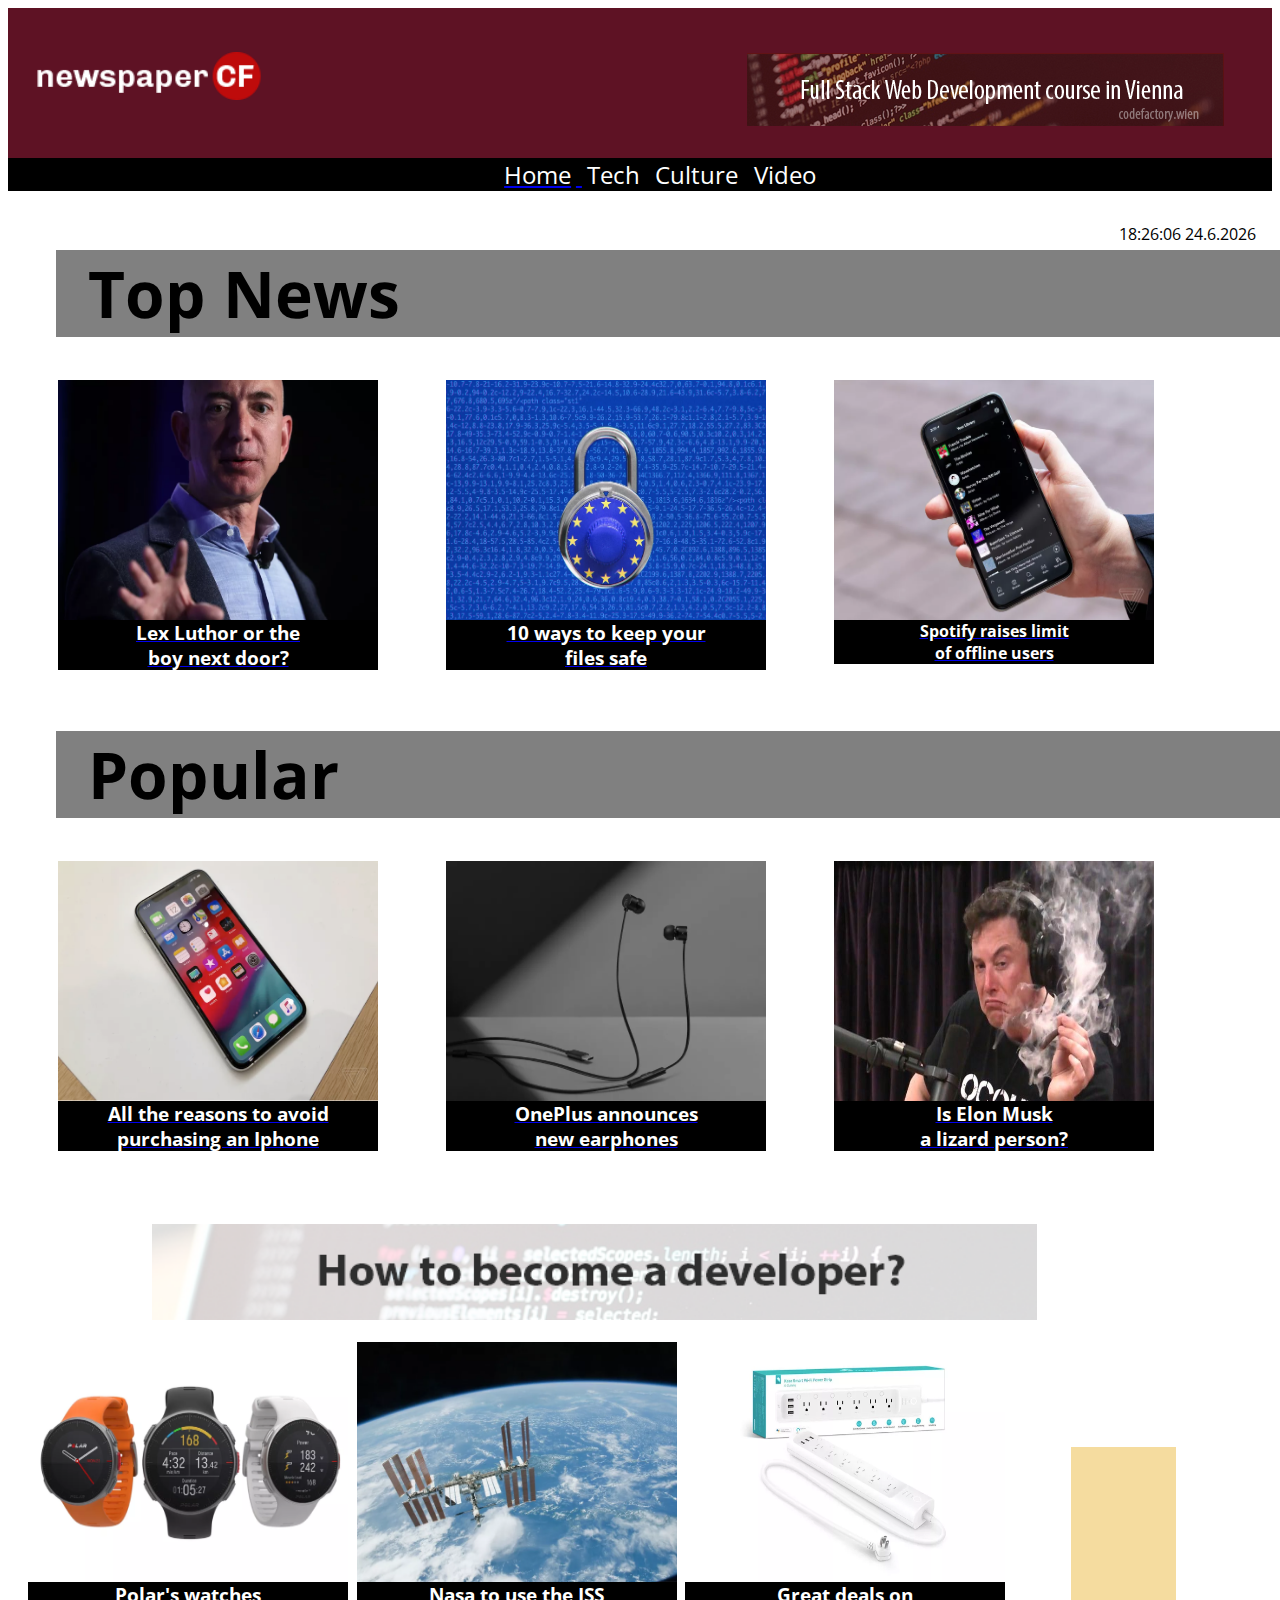
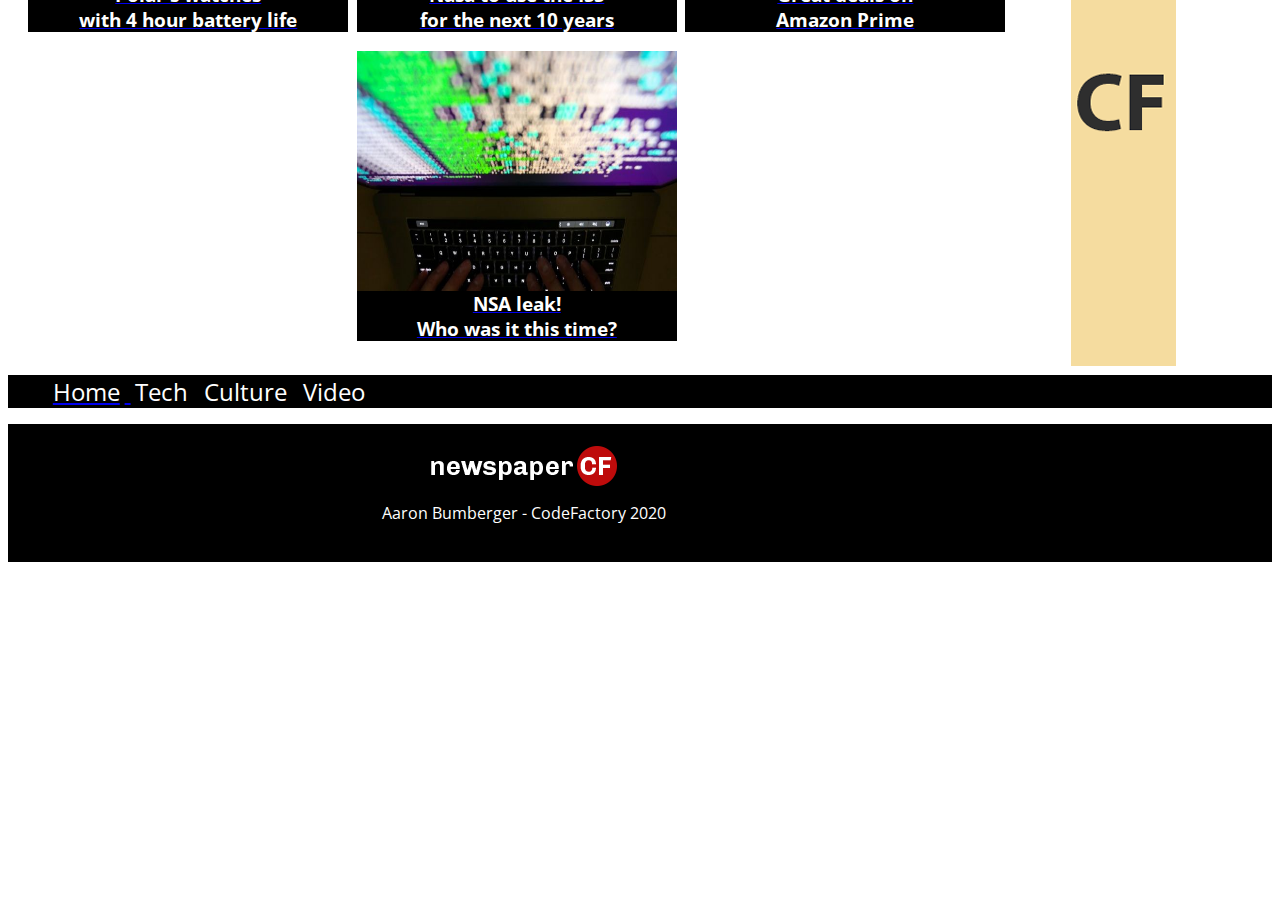
<file: index.html>
<!DOCTYPE html>
<html lang="en">

<head>
    <meta charset="utf-8">
    <link rel="stylesheet" type="text/css" href="style.css">
    <link href="https://fonts.googleapis.com/css2?family=Open+Sans:wght@300&display=swap" rel="stylesheet">
    <title>CodeChallenge 2 main page</title>
</head>

<body onload="startTime()">
    <header>
        <img src="img/logo-newspaper-cf.png" alt="Logo" class="logo-header1">
        <div class="hide-phone, hide-tablet">
            <!--header2 needs to be in a div for it to become hidden-->
            <a href="https://www.codefactory.wien">
                <!--picture and text are both links to the article page-->
                <img src="img/banner-1.png" alt="Advertisment" id="logo-ad"
                    class="hide-phone, hide-tablet, logo-header2">
            </a>
        </div>
    </header>
    <nav class="flex-row">
        <ul>
            <a href="index.html">
                <li>Home</li>
            </a>
            <li>Tech</li>
            <li>Culture</li>
            <li>Video</li>
        </ul>
    </nav>
    <div id="date" class="hide-phone, hide-tablet">
        <!-- <p>Saturday, 19:09.2020</p> -->
        <!-- live time and date -->
        <div id="txt"></div>
    </div>
    <main>
        <article>
            <div class="section-title">
                <h1>Top News</h1>
            </div>
            <section class="section-1, flex-row">
                <a href="article.html">
                    <!--picture and text are both links to the article page-->
                    <div class="article-card, flex-column">
                        <img src="img/jeff.png" alt="Amazon CEO" class="article-card-img">
                        <h3 class="article-card-text">Lex Luthor or the <br> boy next door?</h3>
                    </div>
                </a>
                <a href="article.html">
                    <!--picture and text are both links to the article page-->
                    <div class="article-card, flex-column">
                        <img src="img/eu.png" alt="Lock" class="article-card-img">
                        <h3 class="article-card-text">10 ways to keep your <br> files safe</h3>
                    </div>
                </a>
                <a href="article.html">
                    <!--picture and text are both links to the article page-->
                    <div class="article-card, flex-column">
                        <img src="img/phone.png" alt="Spotify on smartphone" class="article-card-img">
                        <h4 class="article-card-text">Spotify raises limit<br>of offline users</h4>
                    </div>
                </a>
                <div class="article-card, flex-column">
                    <a href="https://www.codefactory.wien">
                        <!--CodeFactory inbuilt ad-->
                        <img src="img/banner-mobile-fswd.png" alt="Advertisment" id="article-card-ad1"
                            class="article-card-img, hide-monitor">
                    </a>
                    <!--No text-->
                </div>
            </section>
            <div class="section-title">
                <h1>Popular</h1>
            </div>
            <section class="section-2, flex-row">
                <a href="article.html">
                    <!--picture and text are both links to the article page-->
                    <div class="article-card, flex-column">
                        <img src="img/iphone.png" alt="Iphone" class="article-card-img">
                        <h3 class="article-card-text">All the reasons to avoid<br>purchasing an Iphone</h3>
                    </div>
                </a>
                <a href="article.html">
                    <!--picture and text are both links to the article page-->
                    <div class="article-card, flex-column">
                        <img src="img/one.png" alt="OnePlus earphones" class="article-card-img">
                        <h3 class="article-card-text">OnePlus announces <br>new earphones</h3>
                    </div>
                </a>
                <a href="article.html">
                    <!--picture and text are both links to the article page-->
                    <div class="article-card, flex-column">
                        <img src="img/musk.jpg" alt="Elon Musk high on Canabis" class="article-card-img">
                        <h3 class="article-card-text">Is Elon Musk<br> a lizard person?</h3>
                    </div>
                </a>
                <div class="article-card, flex-column">
                    <a href="https://www.codefactory.wien">
                        <!--CodeFactory inbuilt ad-->
                        <img src="img/banner-mobile-cf.png" alt="Advertisment" id="article-card-ad2"
                            class="article-card-img, hide-tablet, hide-monitor">
                    </a>
                    <!--No text-->
                </div>
            </section>
        </article>
        <br>
        <div id="comercial" class="hide-phone">
            <!--CodeFactory inbuilt ad-->
            <a href="https://www.codefactory.wien"><img src="img/banner-3.png" alt="Advertisment"
                    class="comercial-img"></a>
        </div>
        <br>
        <article>
            <section class="section-3, flex-row" id="flex-tablet-screen">
                <a href="article.html">
                    <!--picture and text are both links to the article page-->
                    <div class="article-card, flex-column">
                        <img src="img/polar.png" alt="Polar watches" class="article-card-img">
                        <h3 class="article-card-text">Polar's watches<br>with 4 hour battery life</h3>
                    </div>
                </a>
                <a href="article.html">
                    <!--picture and text are both links to the article page-->
                    <div class="article-card, flex-column">
                        <img src="img/nasa.png" alt="ISS space station" class="article-card-img">
                        <h3 class="article-card-text">Nasa to use the ISS<br>for the next 10 years</h3>
                    </div>
                </a>
                <a href="article.html">
                    <!--picture and text are both links to the article page-->
                    <div class="article-card, flex-column">
                        <img src="img/smart.png" alt="extention cable" class="article-card-img">
                        <h3 class="article-card-text">Great deals on<br>Amazon Prime</h3>
                    </div>
                </a>
                <a href="article.html">
                    <!--picture and text are both links to the article page-->
                    <div class="article-card, flex-column">
                        <img src="img/snowden.jpg" alt="display with code" class="article-card-img">
                        <h3 class="article-card-text">NSA leak!<br>Who was it this time?</h3>
                    </div>
                </a>
            </section>
            <aside id="streched-comercial" class="hide-phone">
                <div class="article-card, flex-column, hide-phone, hide-tablet">
                    <!--will be hidden for phones-->
                    <a href="https://www.codefactory.wien" class="hide-tablet">
                        <img src="img/banner-4.png" alt="Advertisment" class="article-card-comercial">
                    </a>
            </aside>
        </article>
    </main>
    <nav class="flex-row, nav-footer">
        <ul>
            <a href="index.html">
                <li>Home</li>
            </a>
            <li>Tech</li>
            <li>Culture</li>
            <li>Video</li>
        </ul>
    </nav>
    <footer>
        <br>
        <img src="img/logo-newspaper-cf.png" alt="Logo" class="logo-footer">
        <p>Aaron Bumberger - CodeFactory 2020</p>
        <br>
    </footer>
    <script>
        console.log("Hello from the console :)")

        // live time
        function startTime() {
            var today = new Date();
            var h = today.getHours();
            var m = today.getMinutes();
            var s = today.getSeconds();
            var d = today.getDate();
            var l = today.getMonth();
            var y = today.getFullYear();
            m = checkTime(m);
            s = checkTime(s);
            document.getElementById('txt').innerHTML =
                h + ":" + m + ":" + s + " " + d + "." + l + "." + y;
            var t = setTimeout(startTime, 500);
        }
        function checkTime(i) {
            if (i < 10) { i = "0" + i };  // add zero in front of numbers < 10
            return i;
        }

    </script>
</body>

</html>
<!--
    <a href="https://www.codefactory.wien"></a>
-->
</file>
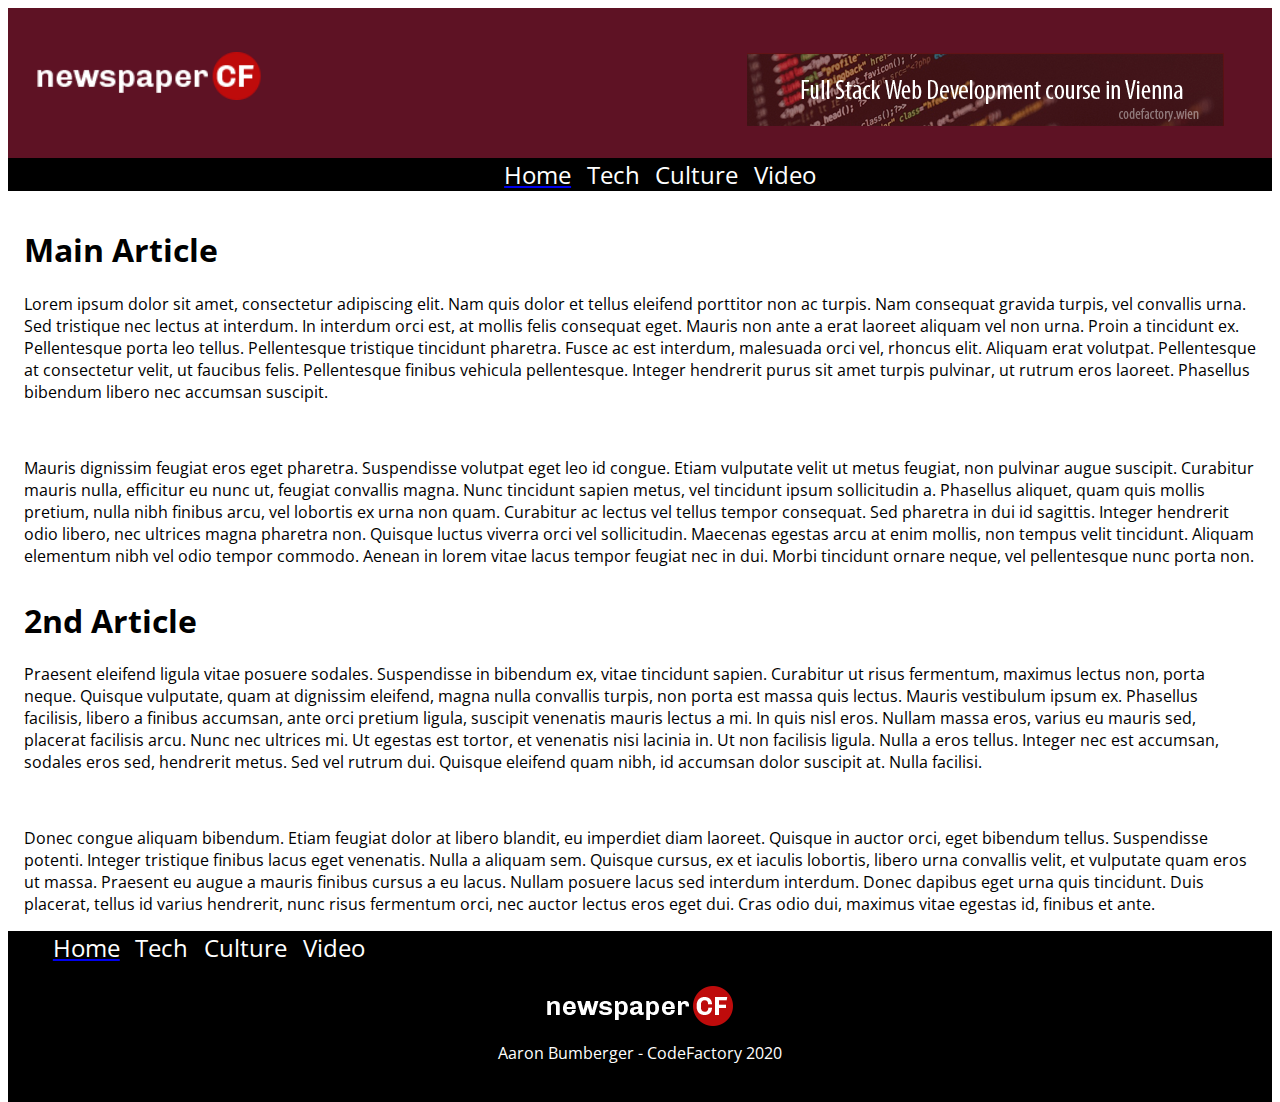
<file: article.html>
<!DOCTYPE html>
<html lang="en">

<head>
    <meta charset="utf-8">
    <link rel="stylesheet" type="text/css" href="style.css">
    <link href="https://fonts.googleapis.com/css2?family=Open+Sans:wght@300&display=swap" rel="stylesheet">
    <title>CodeChallenge 2 main page</title>
</head>

<body>
    <header>
        <img src="img/logo-newspaper-cf.png" alt="Logo" class="logo-header1">
        <div class="hide-phone, hide-tablet">
            <!--header2 needs to be in a div for it to become hidden-->
            <img src="/img/banner-1.png" alt="Advertisment" id="logo-ad" class="hide-phone, hide-tablet, logo-header2">
        </div>
        <nav class="flex-row">
            <ul>
                <a href="index.html"><li>Home</li></a>
                <li>Tech</li>
                <li>Culture</li>
                <li>Video</li>
            </ul>
        </nav>
        <article>
            <section>
                <h1>Main Article</h1>
                <p>Lorem ipsum dolor sit amet, consectetur adipiscing elit. Nam quis dolor et tellus eleifend porttitor
                    non ac turpis. Nam consequat gravida turpis, vel convallis urna. Sed tristique nec lectus at
                    interdum. In interdum orci est, at mollis felis consequat eget. Mauris non ante a erat laoreet
                    aliquam vel non urna. Proin a tincidunt ex. Pellentesque porta leo tellus. Pellentesque tristique
                    tincidunt pharetra. Fusce ac est interdum, malesuada orci vel, rhoncus elit. Aliquam erat volutpat.
                    Pellentesque at consectetur velit, ut faucibus felis. Pellentesque finibus vehicula pellentesque.
                    Integer hendrerit purus sit amet turpis pulvinar, ut rutrum eros laoreet. Phasellus bibendum libero
                    nec accumsan suscipit. </p>
                <br>
                <p>Mauris dignissim feugiat eros eget pharetra. Suspendisse volutpat eget leo id congue. Etiam vulputate
                    velit ut metus feugiat, non pulvinar augue suscipit. Curabitur mauris nulla, efficitur eu nunc ut,
                    feugiat convallis magna. Nunc tincidunt sapien metus, vel tincidunt ipsum sollicitudin a. Phasellus
                    aliquet, quam quis mollis pretium, nulla nibh finibus arcu, vel lobortis ex urna non quam. Curabitur
                    ac lectus vel tellus tempor consequat. Sed pharetra in dui id sagittis. Integer hendrerit odio
                    libero, nec ultrices magna pharetra non. Quisque luctus viverra orci vel sollicitudin. Maecenas
                    egestas arcu at enim mollis, non tempus velit tincidunt. Aliquam elementum nibh vel odio tempor
                    commodo. Aenean in lorem vitae lacus tempor feugiat nec in dui. Morbi tincidunt ornare neque, vel
                    pellentesque nunc porta non. </p>
            </section>
            <section>
                <h1>2nd Article</h1>
                <p>
                    Praesent eleifend ligula vitae posuere sodales. Suspendisse in bibendum ex, vitae tincidunt sapien.
                    Curabitur ut risus fermentum, maximus lectus non, porta neque. Quisque vulputate, quam at dignissim
                    eleifend, magna nulla convallis turpis, non porta est massa quis lectus. Mauris vestibulum ipsum ex.
                    Phasellus facilisis, libero a finibus accumsan, ante orci pretium ligula, suscipit venenatis mauris
                    lectus a mi. In quis nisl eros. Nullam massa eros, varius eu mauris sed, placerat facilisis arcu.
                    Nunc nec ultrices mi. Ut egestas est tortor, et venenatis nisi lacinia in. Ut non facilisis ligula.
                    Nulla a eros tellus. Integer nec est accumsan, sodales eros sed, hendrerit metus. Sed vel rutrum
                    dui. Quisque eleifend quam nibh, id accumsan dolor suscipit at. Nulla facilisi.
                </p>
                <br>
                <p>
                    Donec congue aliquam bibendum. Etiam feugiat dolor at libero blandit, eu imperdiet diam laoreet.
                    Quisque in auctor orci, eget bibendum tellus. Suspendisse potenti. Integer tristique finibus lacus
                    eget venenatis. Nulla a aliquam sem. Quisque cursus, ex et iaculis lobortis, libero urna convallis
                    velit, et vulputate quam eros ut massa. Praesent eu augue a mauris finibus cursus a eu lacus. Nullam
                    posuere lacus sed interdum interdum. Donec dapibus eget urna quis tincidunt. Duis placerat, tellus
                    id varius hendrerit, nunc risus fermentum orci, nec auctor lectus eros eget dui. Cras odio dui,
                    maximus vitae egestas id, finibus et ante.
                </p>
            </section>
        </article>
        <nav class="flex-row, nav-footer">
            <ul>
                <a href="index.html"><li>Home</li></a>
                <li>Tech</li>
                <li>Culture</li>
                <li>Video</li>
            </ul>
            <footer>
                <br>
                <img src="img/logo-newspaper-cf.png" alt="Logo" class="logo-footer">
                <p>Aaron Bumberger - CodeFactory 2020</p>
                <br>
            </footer>
            <script>
                console.log("Hello from the console :)")
            </script>
</body>

</html>
</file>
<file: style.css>
.flex-row {
  display: -webkit-box;
  display: -ms-flexbox;
  display: flex;
  -webkit-box-orient: horizontal;
  -webkit-box-direction: normal;
      -ms-flex-flow: row wrap;
          flex-flow: row wrap;
}

.flex-column {
  display: -webkit-box;
  display: -ms-flexbox;
  display: flex;
  -webkit-box-orient: vertical;
  -webkit-box-direction: normal;
      -ms-flex-flow: column wrap;
          flex-flow: column wrap;
}

body {
  font-family: 'Open Sans', sans-serif;
}

article {
  margin: auto 1em;
}

@media screen and (max-width: 480px) {
  .hide-phone {
    display: none;
  }
  header {
    position: static;
    top: 0;
    top: 0em;
    background-color: #5e1224;
    width: 100%;
    height: 8em;
  }
  .logo-header1 {
    margin-top: 3em;
    margin-left: 3em;
  }
  .logo-header2 {
    display: none;
  }
  nav {
    background-color: black;
    width: 100%;
    height: auto;
  }
  ul {
    margin: auto;
  }
  li {
    margin-left: 0.2em;
    margin-right: 0.2em;
    display: inline;
    -webkit-box-align: center;
        -ms-flex-align: center;
            align-items: center;
    color: white;
    font-size: x-large;
  }
  section {
    margin-top: 1em;
    margin-bottom: 2em;
    -ms-flex-pack: distribute;
        justify-content: space-around;
  }
  .section-title {
    background-color: gray;
    width: 100%;
  }
  .section-title > h1 {
    margin-left: 0.5em;
  }
  .article-card {
    background-color: red;
    -webkit-box-pack: center;
        -ms-flex-pack: center;
            justify-content: center;
    width: 15em;
    height: auto;
  }
  .article-card-img {
    width: 13em;
    height: 10em;
  }
  #article-card-ad1 {
    height: 12.5em;
    width: 13em;
  }
  #article-card-ad2 {
    height: 12.5em;
    width: 13em;
  }
  .article-card-text {
    background-color: black;
    color: white;
    text-align: center;
    margin-top: 0;
  }
  footer {
    background-color: black;
    text-align: center;
    color: white;
  }
  .logo-footer {
    display: block;
    margin: 0 auto;
  }
}

@media screen and (min-width: 481px) and (max-width: 879px) {
  .hide-tablet {
    display: none;
  }
  header {
    position: static;
    top: 0;
    top: 0em;
    background-color: #5e1224;
    width: 100%;
    height: 8em;
  }
  .logo-header1 {
    margin-top: 3em;
    margin-left: 5em;
    scale: 150%;
  }
  nav {
    background-color: black;
    width: 100%;
    height: auto;
  }
  ul {
    margin: auto;
  }
  li {
    margin-left: 0.2em;
    margin-right: 0.2em;
    display: inline;
    -webkit-box-align: center;
        -ms-flex-align: center;
            align-items: center;
    color: white;
    font-size: xx-large;
  }
  section {
    margin-top: 1em;
    margin-bottom: 2em;
    -ms-flex-pack: distribute;
        justify-content: space-around;
  }
  .section-title {
    background-color: gray;
    width: 100%;
    margin-left: 1em;
    font-size: xx-large;
  }
  .section-title > h1 {
    margin-left: 0.5em;
  }
  .article-card {
    -webkit-box-pack: center;
        -ms-flex-pack: center;
            justify-content: center;
    width: 20em;
    height: auto;
  }
  .article-card-img {
    width: 18em;
    height: 12em;
  }
  .article-card-text {
    background-color: black;
    color: white;
    text-align: center;
    margin-top: 0;
  }
  #article-card-ad1 {
    height: 14.8em;
    width: 18em;
  }
  #article-card-ad2 {
    height: 15.1em;
    width: 18em;
  }
  #comercial {
    width: auto;
    height: 5em;
  }
  .comercial-img {
    width: 99.9%;
  }
  nav > ul, li {
    font-size: x-large;
  }
  footer {
    background-color: black;
    text-align: center;
    color: white;
  }
  .logo-footer {
    display: block;
    margin: 0 auto;
  }
}

@media screen and (min-width: 880px) and (max-width: 1090px) {
  .hide-monitor {
    display: none;
  }
  header {
    position: static;
    top: 0;
    top: 0em;
    background-color: #5e1224;
    width: 100%;
    height: 10em;
  }
  .logo-header1 {
    margin-top: 3em;
    margin-left: 3em;
    scale: 120%;
  }
  .logo-header2 {
    position: relative;
    float: right;
    margin-right: 3em;
    bottom: 3em;
  }
  nav {
    background-color: black;
    width: 100%;
    height: auto;
    position: relative;
    bottom: 1em;
  }
  ul {
    margin: auto;
  }
  li {
    margin-left: 0.2em;
    margin-right: 0.2em;
    display: inline;
    -webkit-box-align: center;
        -ms-flex-align: center;
            align-items: center;
    color: white;
    font-size: xxx-large;
  }
  #date {
    font-size: medium;
    float: right;
    margin-right: 1em;
    margin-top: 1em;
    margin-bottom: 1em;
  }
  section {
    margin-top: 1em;
    margin-bottom: 2em;
    -ms-flex-pack: distribute;
        justify-content: space-around;
  }
  .section-title {
    background-color: grey;
    width: 100%;
    margin-left: 1em;
    font-size: xx-large;
  }
  .section-title > h1 {
    margin-left: 0.5em;
  }
  .article-card {
    -webkit-box-pack: center;
        -ms-flex-pack: center;
            justify-content: center;
    width: 20em;
    height: auto;
  }
  .article-card-img {
    width: 18em;
    height: 13em;
  }
  .article-card-text {
    background-color: black;
    color: white;
    text-align: center;
    margin-top: 0;
  }
  #flex-tablet-screen {
    width: 80%;
  }
  #streched-comercial {
    position: relative;
    bottom: 34em;
    width: 15%;
    float: right;
  }
  #comercial {
    width: auto;
    height: 5em;
  }
  .comercial-img {
    width: 99.9%;
    max-height: 5em;
  }
  aside {
    display: block;
    width: 30%;
    padding-left: 1em;
    margin-left: 1em;
    float: right;
  }
  nav > ul, li {
    font-size: x-large;
  }
  footer {
    background-color: black;
    text-align: center;
    color: white;
  }
  .logo-footer {
    display: block;
    margin: 0 auto;
  }
}

@media screen and (min-width: 1091px) {
  .hide-monitor {
    display: none;
  }
  header {
    position: static;
    top: 0;
    top: 0em;
    background-color: #5e1224;
    width: 100%;
    height: 10em;
  }
  .logo-header1 {
    margin-top: 3em;
    margin-left: 3em;
    scale: 120%;
  }
  .logo-header2 {
    position: relative;
    float: right;
    margin-right: 3em;
    bottom: 3em;
  }
  nav {
    background-color: black;
    width: 100%;
    height: auto;
    position: relative;
    bottom: 1em;
  }
  ul {
    margin: auto;
  }
  li {
    margin-left: 0.2em;
    margin-right: 0.2em;
    display: inline;
    -webkit-box-align: center;
        -ms-flex-align: center;
            align-items: center;
    color: white;
    font-size: xxx-large;
  }
  #date {
    font-size: medium;
    float: right;
    margin-right: 1em;
    margin-top: 1em;
    margin-bottom: 1em;
  }
  section {
    margin-top: 1em;
    margin-bottom: 2em;
    -ms-flex-pack: distribute;
        justify-content: space-around;
  }
  .section-title {
    background-color: grey;
    width: 100%;
    margin-left: 1em;
    font-size: xx-large;
  }
  .section-title > h1 {
    margin-left: 0.5em;
  }
  .article-card {
    -webkit-box-pack: center;
        -ms-flex-pack: center;
            justify-content: center;
    width: 25em;
    height: auto;
  }
  .article-card-img {
    width: 20em;
    height: 15em;
  }
  .article-card-text {
    background-color: black;
    color: white;
    text-align: center;
    margin-top: 0;
  }
  #flex-tablet-screen {
    width: 80%;
  }
  #streched-comercial {
    position: relative;
    bottom: 34em;
    width: 15%;
    float: right;
  }
  #comercial {
    width: auto;
    height: 5em;
  }
  .comercial-img {
    width: 70%;
    max-height: 6em;
    margin: auto 9em;
  }
  aside {
    display: block;
    width: 30%;
    padding-left: 1em;
    margin-left: 1em;
    float: right;
  }
  nav > ul, li {
    font-size: x-large;
  }
  footer {
    background-color: black;
    text-align: center;
    color: white;
  }
  .logo-footer {
    display: block;
    margin: 0 auto;
  }
}
/*# sourceMappingURL=style.css.map */
</file>
